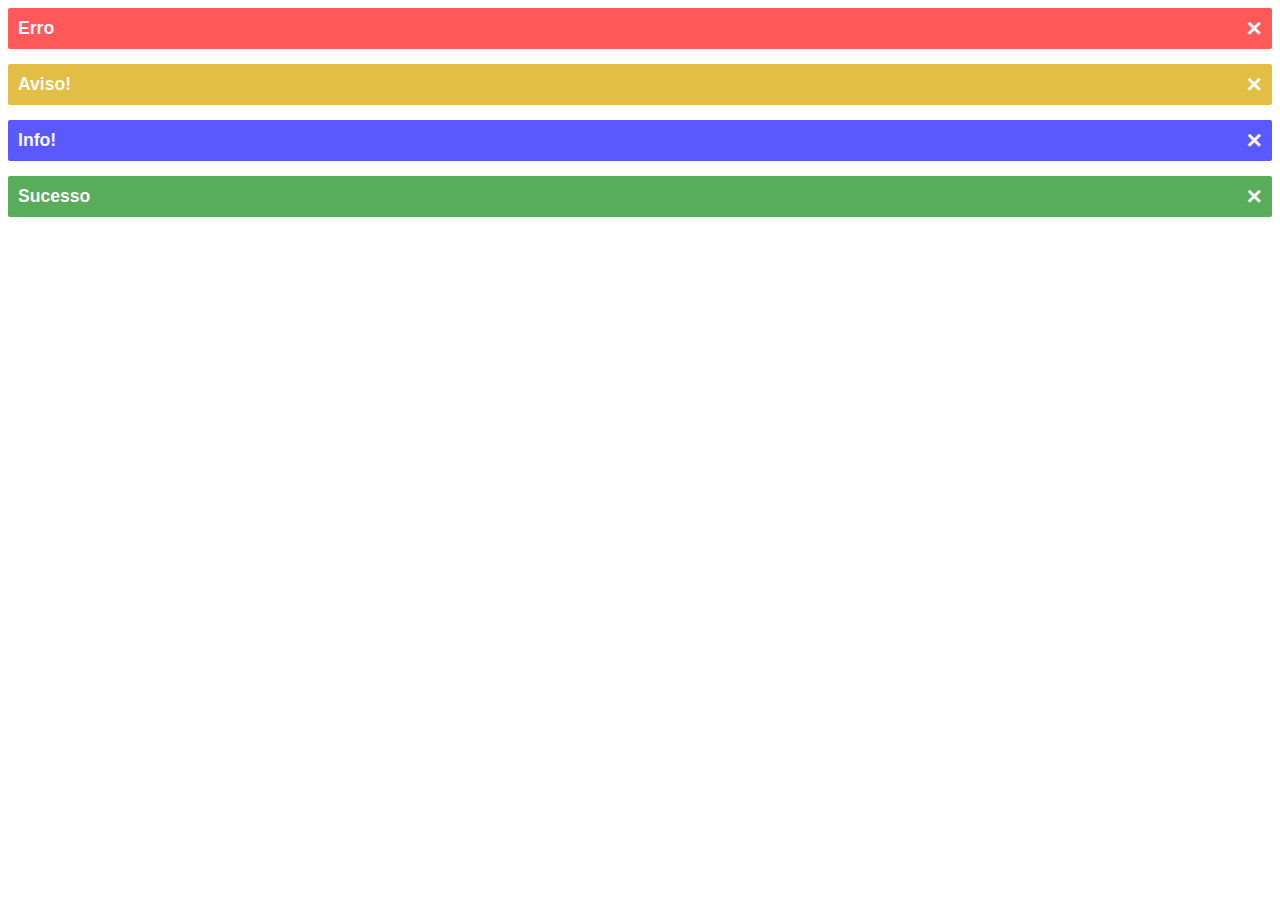
<file: HTML-CSS-JS/Alerts/index.html>
<!DOCTYPE html>
<html lang="pt-BR">
<head>
    <meta charset="UTF-8">
    <meta http-equiv="X-UA-Compatible" content="IE=edge">
    <meta name="viewport" content="width=device-width, initial-scale=1.0">
    <title>Alerts</title>
    <script src="script.js" defer></script>
    <style>

        .alert{
            background-color: red;
            padding: 10px;
            color: rgb(247, 247, 247);
            font-weight: bold;
            font-family: sans-serif;
            font-size: 1.1em;
            position: relative;
            margin-bottom: 15px;
            border-radius: 2px;
        }

        .closeBtn{
            position: absolute;
            right: 10px;
            top: 5px;
            font-size: 1.5em;
            transition: color 0.5s;
        }

        .closeBtn:hover{
            cursor: pointer;
            color: black;
            transition: color 0.5s;
        }

        #erro{
            background-color: rgba(255, 0, 0, 0.650);
        }

        #aviso{
            background-color: rgba(218, 170, 13, 0.768);
        }

        #info{
            background-color: rgba(0, 0, 255, 0.650);
        }

        #sucesso{
            background-color: rgba(0, 128, 0, 0.650);
        }

    </style>

</head>
<body>

    <div id="erro" class="alert">
        Erro<span class="closeBtn">&times</span>
    </div>

    <div id="aviso" class="alert">
        Aviso!<span class="closeBtn">&times</span>
    </div>

    <div id="info" class="alert">
        Info!<span class="closeBtn">&times</span>
    </div>

    <div id="sucesso" class="alert">
        Sucesso<span class="closeBtn">&times</span>
    </div>

</body>
</html>
</file>
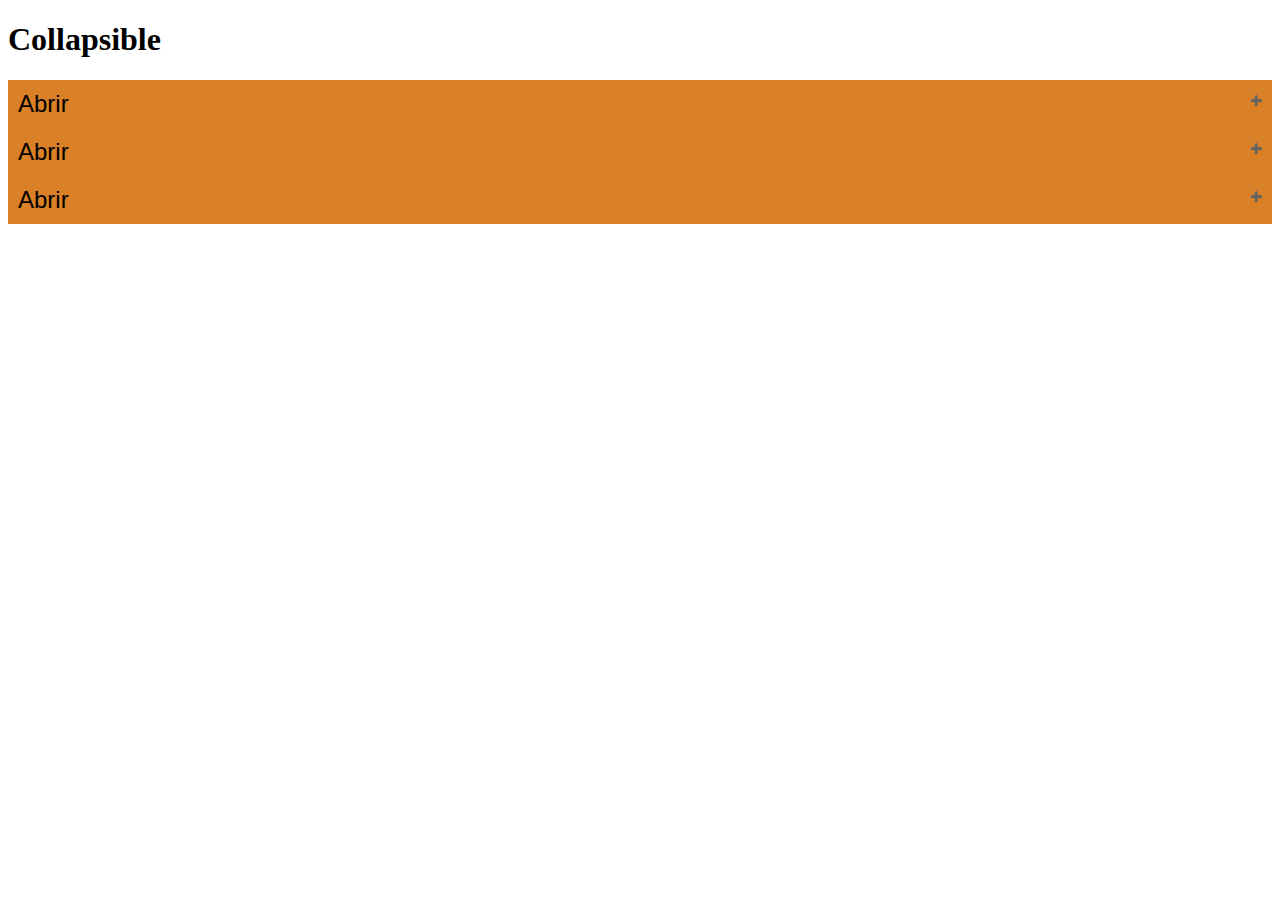
<file: HTML-CSS-JS/Collapsible/index.html>
<!DOCTYPE html>
<html lang="pt-BR">
<head>
    <meta charset="UTF-8">
    <meta http-equiv="X-UA-Compatible" content="IE=edge">
    <meta name="viewport" content="width=device-width, initial-scale=1.0">
    <title>Collapsible</title>
    <script src="script.js" defer></script>
</head>

    <style>

        .container{
            background-color: burlywood;
        }

        .btn{
            display: block;
            background-color: rgb(218, 128, 39);
            width: 100%;
            text-align: left;
            padding: 10px;
            cursor: pointer;
            border: none;
            font-size: 1.5em;
        }

        .active, .btn:hover{
            background-color: rgba(169, 92, 16, 0.761);
        }

        .simbol{
            float: right;
            font-size: 1.5em;
        }

        .content{
            padding: 5px;
            text-align: justify;
            display: none;
            overflow: hidden; /*pro conteúdo não vazar*/
            max-height: 0px;
            transition: max-height 1s ease-out;
            
        }

        .btn::after{
            content: '\02795';
            font-size: 10px;
            font-weight: bold;
            float: right;
            margin-top: 5px;
            color: rgb(238, 237, 237);
        }

        /*o conteúdo depois que a class for mudada será trocado*/
        .active::after{
            content: '\2796';
            
        }

</style>

<body>

    <h1>Collapsible</h1>



   <div class="container">

       <button class="btn">Abrir</button>
        <div class="content">
            <p>
                Lorem, ipsum dolor sit amet consectetur adipisicing elit. Pariatur fuga fugit quo nobis, labore aperiam sequi alias laborum corporis quasi ea, delectus aliquam ipsa iusto natus blanditiis rerum numquam corrupti.
            </p>
        </div>
   </div>
   <div class="container">

    <button class="btn">Abrir</button>
     <div class="content">
         <p>
             Lorem, ipsum dolor sit amet consectetur adipisicing elit. Pariatur fuga fugit quo nobis, labore aperiam sequi alias laborum corporis quasi ea, delectus aliquam ipsa iusto natus blanditiis rerum numquam corrupti.
         </p>
     </div>
</div>
<div class="container">

    <button class="btn">Abrir</button>
     <div class="content">
         <p>
             Lorem, ipsum dolor sit amet consectetur adipisicing elit. Pariatur fuga fugit quo nobis, labore aperiam sequi alias laborum corporis quasi ea, delectus aliquam ipsa iusto natus blanditiis rerum numquam corrupti.
         </p>
     </div>
</div>
    


    
</body>
</html>
</file>
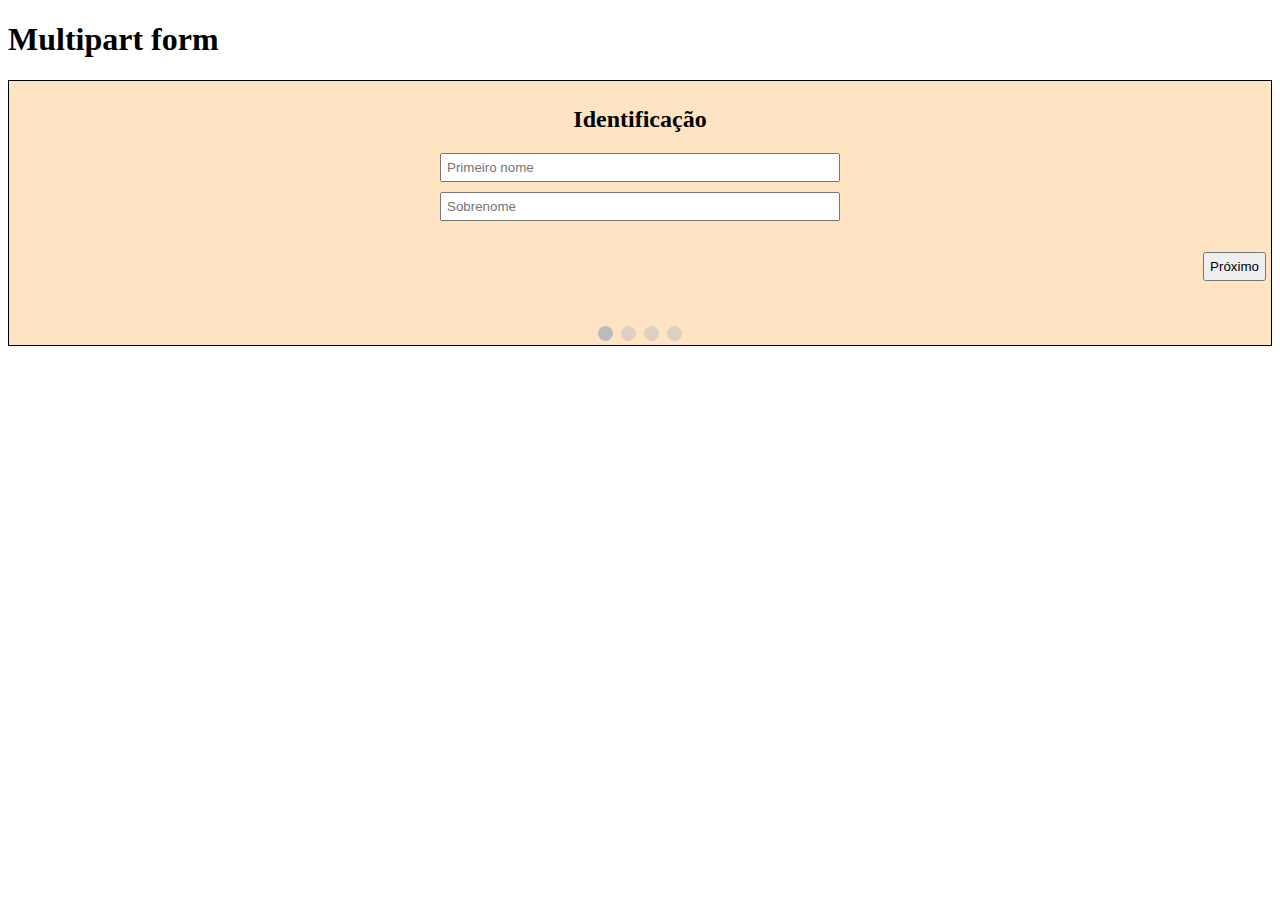
<file: HTML-CSS-JS/Multi-part form/index.html>
<!DOCTYPE html>
<html lang="en">
<head>
    <meta charset="UTF-8">
    <meta http-equiv="X-UA-Compatible" content="IE=edge">
    <meta name="viewport" content="width=device-width, initial-scale=1.0">
    <title>Multi-part form</title>
    <link rel="stylesheet" href="style.css">
    <script src="script.js" defer></script>
</head>
<body>
    <h1>Multipart form</h1>

    <form action="#" id="multiForm">

        <div class="tab">
            <h2>Identificação</h2>
            <p>
                <input type="text" placeholder="Primeiro nome" id="nome">
                <input type="text" placeholder="Sobrenome" id="sobrenome">
            </p>
        </div>

        <div class="tab">
            <h2>Contato</h2>
            <p>
                <input type="tel" placeholder="Telefone" id="telefone">
                <input type="email" placeholder="Email" id="email">
            </p>
        </div>

        <div class="tab">
            <h2>Nascimento</h2>
            <p>
                <input type="date"  id="nascimento">
            </p>
        </div>

        <div class="tab">
            <h2>Login</h2>
            <p>
                <input type="text" placeholder="Login" id="login">
                <input type="password" placeholder="Senha" id="senha">
            </p>
        </div>

        <div class="btns">
            <button id="nextBtn" onclick="mudarAba(1)">Próximo</button>
            <button id="prevBtn" onclick="mudarAba(-1)">Voltar</button>  
        </div>

        <div style="text-align:center;margin-top:40px;">
            <span class="step"></span>
            <span class="step"></span>
            <span class="step"></span>
            <span class="step"></span>
        </div>

    </form>

    
</body>
</html>
</file>
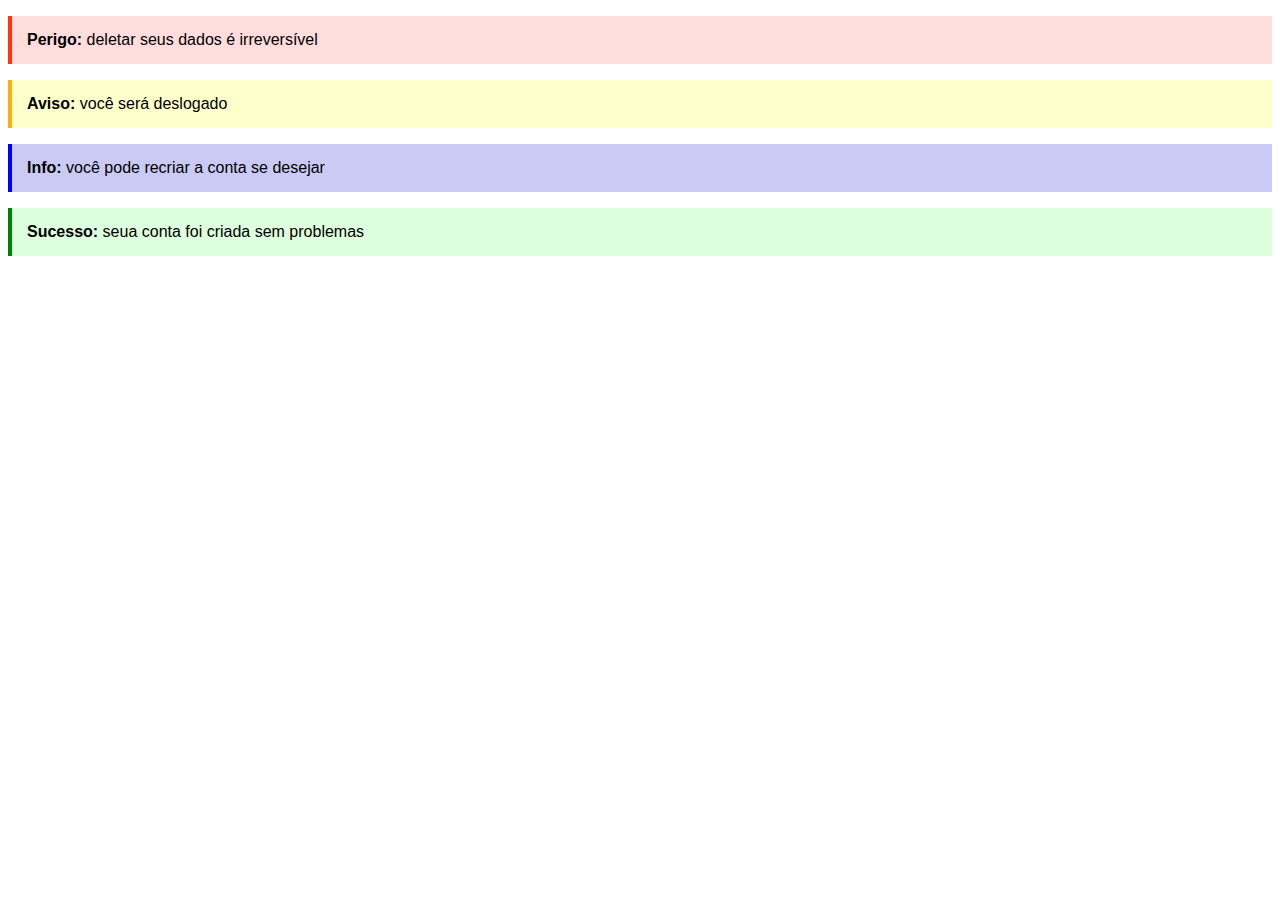
<file: HTML-CSS-JS/Notas/index.html>
<!DOCTYPE html>
<html lang="pt-BR">
<head>
    <meta charset="UTF-8">
    <meta http-equiv="X-UA-Compatible" content="IE=edge">
    <meta name="viewport" content="width=device-width, initial-scale=1.0">
    <title>Notas</title>

    <style>

        .notas{
            font-family: sans-serif;
            margin-bottom: 15px;
        }

        .aviso{
            padding: 15px;
            background-color: #ffffcc;
            border-left: 4px solid #ffa600ec;
        }

        .perigo{
            padding: 15px;
            background-color: #ffdddd;
            border-left: 4px solid #ff2600ec;
        }

        .info{
            padding: 15px;
            background-color: #c9c9f5fa;
            border-left: 4px solid blue;
        }

        .sucesso{
            padding: 15px;
            background-color:  #ddffdd;
            border-left: 4px solid green;
        }


    </style>
</head>
<body>

    <div class="notas">
        <p class="perigo"><strong>Perigo:</strong> deletar seus dados é irreversível </p>
    </div>

    <div class="notas">
        <p class="aviso"><strong>Aviso:</strong> você será deslogado</p>
    </div>

    <div class="notas">
        <p class="info"><strong>Info:</strong> você pode recriar a conta se desejar</p>
    </div>

    <div class="notas">
        <p class="sucesso"><strong>Sucesso:</strong> seua conta foi criada sem problemas</p>
    </div>
    
</body>
</html>
</file>
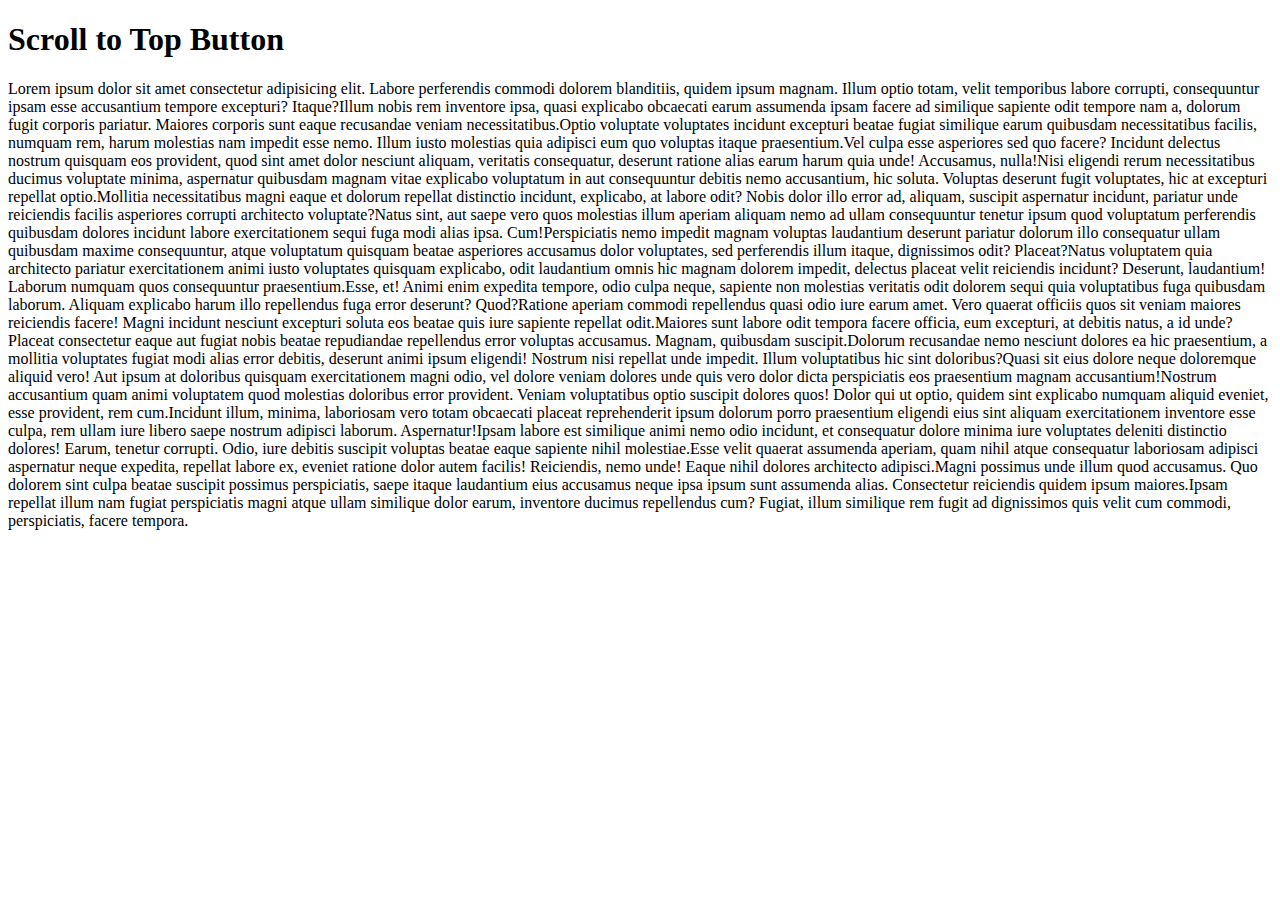
<file: HTML-CSS-JS/Scroll to Top Button/index.html>
<!DOCTYPE html>
<html lang="en">
<head>
    <meta charset="UTF-8">
    <meta http-equiv="X-UA-Compatible" content="IE=edge">
    <meta name="viewport" content="width=device-width, initial-scale=1.0">
    <title>Scroll to Top Button</title>
    <script src="script.js" defer></script>
    <style>
        
        #btnTop{
            text-align: center;
            font-size: 1.5em;
            font-weight: bold;
            background-color: rgba(238, 119, 119, 0.837);
            color: wheat;
            width: 30px;
            height: 30px;
            border-radius: 4px;
            cursor: pointer;
            transition: background-color 2s;
            position: fixed;
            right: 10px;
            bottom: 10px;
            display: none;
        }

        #btnTop:hover{
            background-color: rgba(255, 0, 0, 0.727);
            transition: background-color 2s;
        }
        
    </style>
</head>
<body>
    <h1>Scroll to Top Button</h1>

    <div id="btnTop" onclick="scrollToTop()">&#8593</div>

    <p><span>Lorem ipsum dolor sit amet consectetur adipisicing elit. Labore perferendis commodi dolorem blanditiis, quidem ipsum magnam. Illum optio totam, velit temporibus labore corrupti, consequuntur ipsam esse accusantium tempore excepturi? Itaque?</span><span>Illum nobis rem inventore ipsa, quasi explicabo obcaecati earum assumenda ipsam facere ad similique sapiente odit tempore nam a, dolorum fugit corporis pariatur. Maiores corporis sunt eaque recusandae veniam necessitatibus.</span><span>Optio voluptate voluptates incidunt excepturi beatae fugiat similique earum quibusdam necessitatibus facilis, numquam rem, harum molestias nam impedit esse nemo. Illum iusto molestias quia adipisci eum quo voluptas itaque praesentium.</span><span>Vel culpa esse asperiores sed quo facere? Incidunt delectus nostrum quisquam eos provident, quod sint amet dolor nesciunt aliquam, veritatis consequatur, deserunt ratione alias earum harum quia unde! Accusamus, nulla!</span><span>Nisi eligendi rerum necessitatibus ducimus voluptate minima, aspernatur quibusdam magnam vitae explicabo voluptatum in aut consequuntur debitis nemo accusantium, hic soluta. Voluptas deserunt fugit voluptates, hic at excepturi repellat optio.</span><span>Mollitia necessitatibus magni eaque et dolorum repellat distinctio incidunt, explicabo, at labore odit? Nobis dolor illo error ad, aliquam, suscipit aspernatur incidunt, pariatur unde reiciendis facilis asperiores corrupti architecto voluptate?</span><span>Natus sint, aut saepe vero quos molestias illum aperiam aliquam nemo ad ullam consequuntur tenetur ipsum quod voluptatum perferendis quibusdam dolores incidunt labore exercitationem sequi fuga modi alias ipsa. Cum!</span><span>Perspiciatis nemo impedit magnam voluptas laudantium deserunt pariatur dolorum illo consequatur ullam quibusdam maxime consequuntur, atque voluptatum quisquam beatae asperiores accusamus dolor voluptates, sed perferendis illum itaque, dignissimos odit? Placeat?</span><span>Natus voluptatem quia architecto pariatur exercitationem animi iusto voluptates quisquam explicabo, odit laudantium omnis hic magnam dolorem impedit, delectus placeat velit reiciendis incidunt? Deserunt, laudantium! Laborum numquam quos consequuntur praesentium.</span><span>Esse, et! Animi enim expedita tempore, odio culpa neque, sapiente non molestias veritatis odit dolorem sequi quia voluptatibus fuga quibusdam laborum. Aliquam explicabo harum illo repellendus fuga error deserunt? Quod?</span><span>Ratione aperiam commodi repellendus quasi odio iure earum amet. Vero quaerat officiis quos sit veniam maiores reiciendis facere! Magni incidunt nesciunt excepturi soluta eos beatae quis iure sapiente repellat odit.</span><span>Maiores sunt labore odit tempora facere officia, eum excepturi, at debitis natus, a id unde? Placeat consectetur eaque aut fugiat nobis beatae repudiandae repellendus error voluptas accusamus. Magnam, quibusdam suscipit.</span><span>Dolorum recusandae nemo nesciunt dolores ea hic praesentium, a mollitia voluptates fugiat modi alias error debitis, deserunt animi ipsum eligendi! Nostrum nisi repellat unde impedit. Illum voluptatibus hic sint doloribus?</span><span>Quasi sit eius dolore neque doloremque aliquid vero! Aut ipsum at doloribus quisquam exercitationem magni odio, vel dolore veniam dolores unde quis vero dolor dicta perspiciatis eos praesentium magnam accusantium!</span><span>Nostrum accusantium quam animi voluptatem quod molestias doloribus error provident. Veniam voluptatibus optio suscipit dolores quos! Dolor qui ut optio, quidem sint explicabo numquam aliquid eveniet, esse provident, rem cum.</span><span>Incidunt illum, minima, laboriosam vero totam obcaecati placeat reprehenderit ipsum dolorum porro praesentium eligendi eius sint aliquam exercitationem inventore esse culpa, rem ullam iure libero saepe nostrum adipisci laborum. Aspernatur!</span><span>Ipsam labore est similique animi nemo odio incidunt, et consequatur dolore minima iure voluptates deleniti distinctio dolores! Earum, tenetur corrupti. Odio, iure debitis suscipit voluptas beatae eaque sapiente nihil molestiae.</span><span>Esse velit quaerat assumenda aperiam, quam nihil atque consequatur laboriosam adipisci aspernatur neque expedita, repellat labore ex, eveniet ratione dolor autem facilis! Reiciendis, nemo unde! Eaque nihil dolores architecto adipisci.</span><span>Magni possimus unde illum quod accusamus. Quo dolorem sint culpa beatae suscipit possimus perspiciatis, saepe itaque laudantium eius accusamus neque ipsa ipsum sunt assumenda alias. Consectetur reiciendis quidem ipsum maiores.</span><span>Ipsam repellat illum nam fugiat perspiciatis magni atque ullam similique dolor earum, inventore ducimus repellendus cum? Fugiat, illum similique rem fugit ad dignissimos quis velit cum commodi, perspiciatis, facere tempora.</span></p>
    
</body>
</html>
</file>
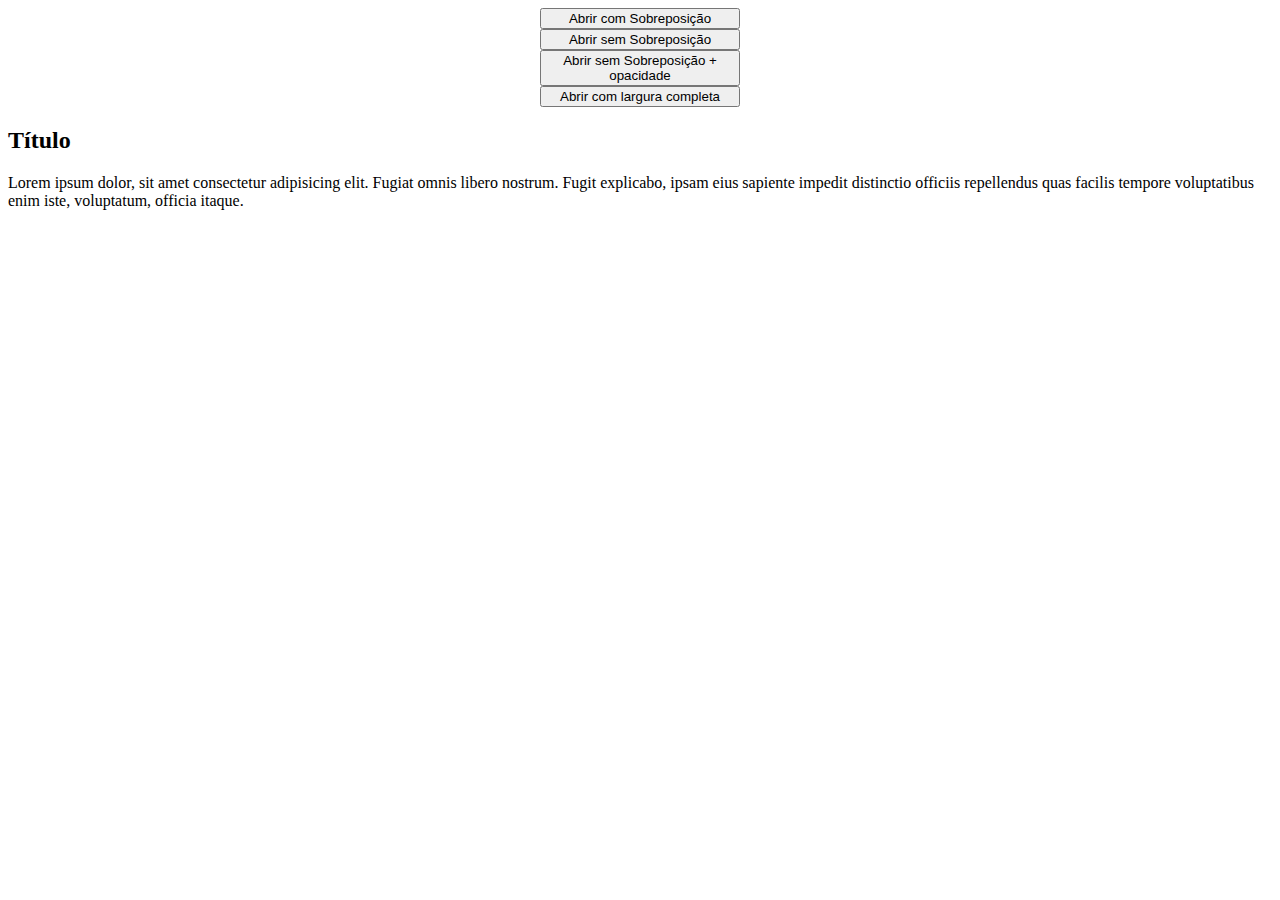
<file: HTML-CSS-JS/Side Navegation/index.html>
<!DOCTYPE html>
<html lang="pt-BR">
<head>
    <meta charset="UTF-8">
    <meta http-equiv="X-UA-Compatible" content="IE=edge">
    <meta name="viewport" content="width=device-width, initial-scale=1.0">
    <title>Side navegation</title>
    <style>

        body{
            transition:  background-color 0.5s;
        }

        .buttons{
            display: block;
            width: 200px;
            margin: auto;
        }

        #sideNav{
            font-family: Verdana, Geneva, Tahoma, sans-serif;
            background-color: black;
            color: white;
            height: 100%;
            width: 0;
            padding-top: 40px;
            position: fixed;
            left: 0px;
            top: 0px;
            z-index: 1;
            transition: width 1s, text-align 1s;
            overflow: hidden;
            text-align: left;
            /*animation: aumentarLargura 2s;*/
        }

        #sideNav a{
            font-size: 1.8em;
            text-decoration: none;
            color: #818181;
            display: block;
            padding: 5px;
        }

        #sideNav a:hover{
            color: white
        }

        a#closeBtn{
            position: absolute;
            top: 0px;
            right: 10px;
        }

        #main{
            transition: margin-left 1s;
        }


    </style>
</head>
<body>

    
    <button class="buttons" onclick="openNav(1)">Abrir com Sobreposição</button>
    <button class="buttons" onclick="openNav(2)">Abrir sem Sobreposição</button>
    <button class="buttons" onclick="openNav(3)">Abrir sem Sobreposição + opacidade</button>
    <button class="buttons" onclick="openNav(4)">Abrir com largura completa</button>

    <div id="sideNav">
        <a href="#" id="closeBtn" onclick="closeNav(3)">&times</a>
        <a href="#">Home</a>
        <a href="#">Notícias</a>
        <a href="#">Novidades</a>
        <a href="#">Contato</a>
    </div>

    <div id="main">
        <p> 
            <h2>Título</h2>
            Lorem ipsum dolor, sit amet consectetur adipisicing elit. Fugiat omnis libero nostrum. Fugit explicabo, ipsam eius sapiente impedit distinctio officiis repellendus quas facilis tempore voluptatibus enim iste, voluptatum, officia itaque.
        </p>
    </div>

    <script>

        function openNav(type=1){

            // 1 - com sobreposição
            // 2 - sem sobreposição
            // 3 - sem sobreposição + opacidade
            // 4 - sem sobreposição + largura completa

            let sidenav = document.getElementById('sideNav')

            if(type != 4){sidenav.style.textAlign = 'left' }

            if(type == 1){
                sidenav.style.width = '200px'
            }
            
            else if(type == 2){
                sidenav.style.width = '200px'
                let main = document.getElementById('main')
                main.style.marginLeft = '200px'

            }
            else if(type == 3){
                sidenav.style.width = '200px'
                let main = document.getElementById('main')
                main.style.marginLeft = '200px'
                document.body.style.backgroundColor = 'rgba(0,0,0,0.4)'

            }
            else if(type == 4){
                sidenav.style.textAlign = 'center'
                sidenav.style.width = '100%'
            }
        }

        function closeNav(type=1){

            // 1 - com sobreposição
            // 2 - sem sobreposição
            // 3 - sem sobreposição + opacidade
            // 4 - sem sobreposição + largura completa

            let sidenav = document.getElementById('sideNav')

            if(type != 4){sidenav.style.textAlign = 'left'}

            if(type == 1){
                sidenav.style.width = '0px'

            }else if(type == 2){
                sidenav.style.width = '0px'
                let main = document.getElementById('main')
                main.style.marginLeft = '0px'

            }
            else if(type == 3){
                sidenav.style.width = '0px'
                let main = document.getElementById('main')
                main.style.marginLeft = '0px'
                document.body.style.backgroundColor = 'white'
            }
            else if(type == 4){
                sidenav.style.width = '0%'
                sidenav.style.textAlign = 'left'

            }
            
        }
    </script>
</body>
</html>
</file>
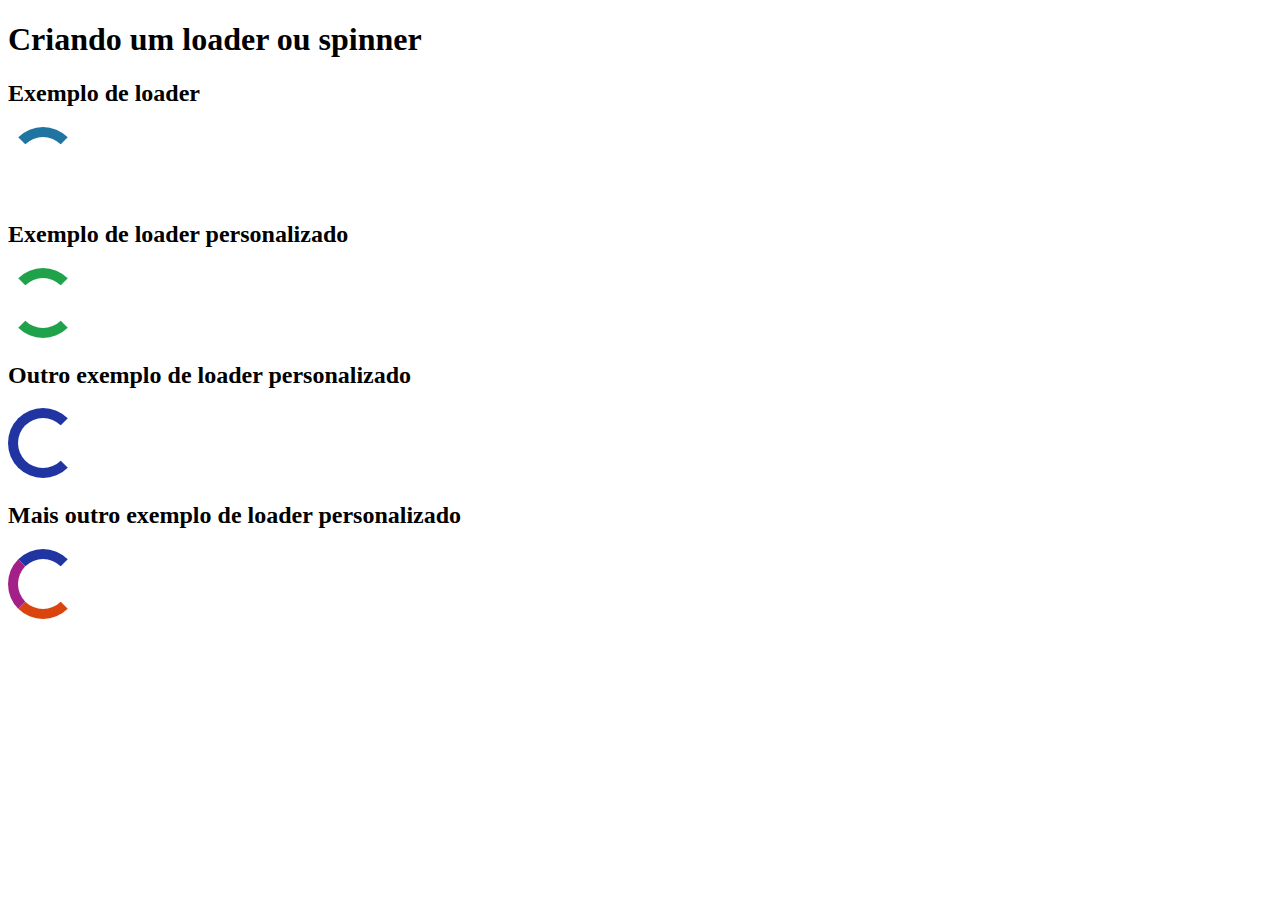
<file: HTML-CSS-JS/Spinner/index.html>
<!DOCTYPE html>
<html lang="en">
<head>
    <meta charset="UTF-8">
    <meta http-equiv="X-UA-Compatible" content="IE=edge">
    <meta name="viewport" content="width=device-width, initial-scale=1.0">
    <title>Loader</title>
</head>
<style>

    body{
        margin-bottom: 20px;
    }

    div{
        display: inline-block;
    }

    .loader{
        border: 10px solid transparent;
        border-top: 10px solid rgb(32, 116, 162);
        border-radius: 50%;
        width: 50px;
        height: 50px;

        animation: girar 2s linear infinite;
    }

    #customLoader1{
        border: 10px solid transparent;
        border-top: 10px solid rgb(32, 162, 75);
        border-bottom: 10px solid rgb(32, 162, 75);
        
    }

    #customLoader2{
        border: 10px solid transparent;
        border-top: 10px solid rgb(32, 52, 162);
        border-bottom: 10px solid rgb(32, 52, 162);
        border-left: 10px solid rgb(32, 52, 162);
        
    }

    #customLoader3{
        border: 10px solid transparent;
        border-top: 10px solid rgb(32, 52, 162);
        border-bottom: 10px solid rgb(218, 69, 15);
        border-left: 10px solid rgb(162, 32, 136);
        
    }

    @keyframes girar{

        from {transform: rotate(0deg)}
        to {transform: rotate(360deg)}
    }

</style>
<body>
    <h1>Criando um loader ou spinner</h1>

    <h2>Exemplo de loader</h2>
    <div class="loader"></div>

    <h2>Exemplo de loader personalizado</h2>
    <div class="loader" id="customLoader1"></div>

    <h2>Outro exemplo de loader personalizado</h2>
    <div class="loader" id="customLoader2"></div>

    <h2>Mais outro exemplo de loader personalizado</h2>
    <div class="loader" id="customLoader3"></div>

</body>
</html>
</file>
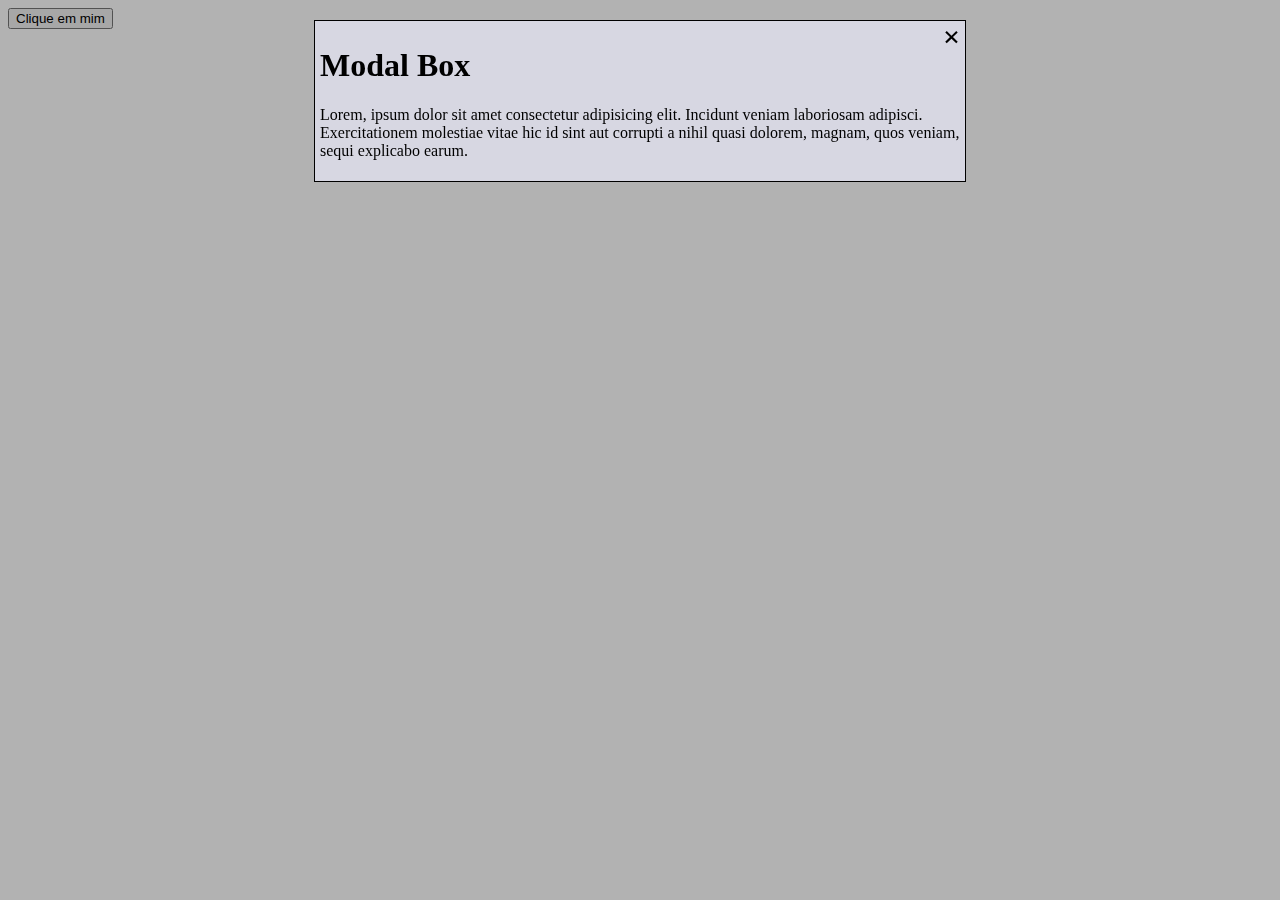
<file: HTML-CSS-JS/Modal/modal1.html>
<!DOCTYPE html>
<html lang="pt-BR">
<head>
    <meta charset="UTF-8">
    <meta http-equiv="X-UA-Compatible" content="IE=edge">
    <meta name="viewport" content="width=device-width, initial-scale=1.0">
    <title>Modal</title>

    <style>
        .modal{
        position: fixed;
        z-index: 1;
        width: 100%;
        height: 100%;
        left: 0px;
        top: 0px;
        background-color: rgba(0, 0, 0, 0.303);

        }

        .modalContent{
        background-color: rgba(225, 225, 238, 0.789);
        width: 50%;
        margin: 20px auto;
        padding: 5px;
        border: 1px solid black;
        position: relative;
        }

        .btnClose{
        float: right;
        font-size: 30px;
        font-weight: bold;
        position: absolute;
        right: 5px;
        top: -1px;
        }

        .btnClose:hover{
        color: white;
        cursor: pointer;
        }

    </style>
</head>
<body>

    <button id="click">Clique em mim</button>

    <div id="modal" class="modal">

        <div  class="modalContent">
            <span id="close" class="btnClose">&times;</span>

            <h1>Modal Box</h1>
            <p>Lorem, ipsum dolor sit amet consectetur adipisicing elit. Incidunt veniam laboriosam adipisci. Exercitationem molestiae vitae hic id sint aut corrupti a nihil quasi dolorem, magnam, quos veniam, sequi explicabo earum.</p>
        </div>
    </div>

    <script>

        var clickBtn = this.document.getElementById('click')
        var modal = this.document.getElementById('modal')
        var closeBtn = this.document.getElementById('close')

        clickBtn.onclick =  function abrirModal(){
            modal.style.display = 'block';
        }

        closeBtn.onclick =  function fecharModal(){
            modal.style.display = 'none';
        }

        window.onclick = function(){

            console.log(event.target)

            if(event.target == modal){
                modal.style.display = 'none';
            }

        }

    </script>
    
</body>
</html>
</file>
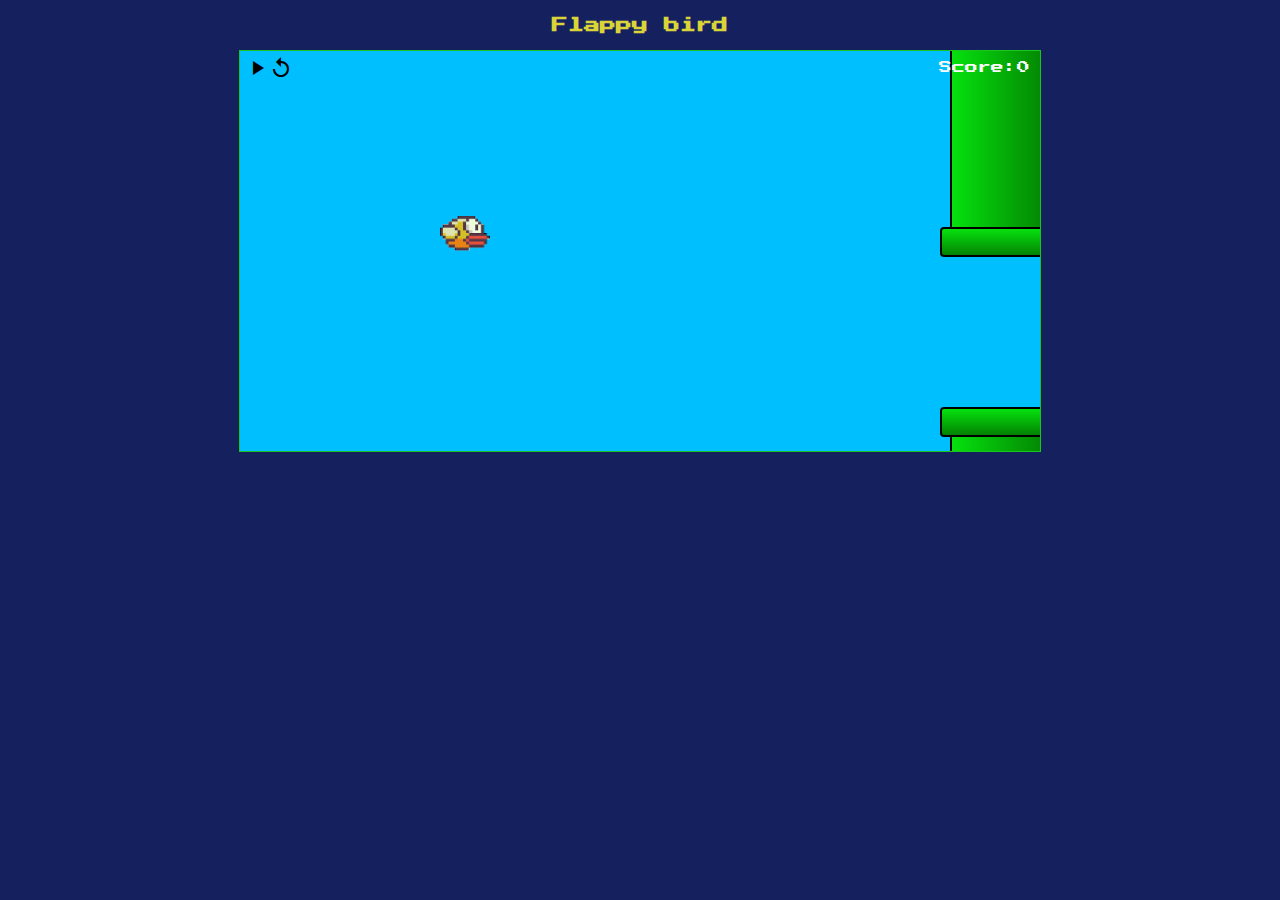
<file: Javascript/Flappy bird/flappy.html>
<!DOCTYPE html>
<html lang="pt-BR">
<head>
    <meta charset="UTF-8">
    <meta http-equiv="X-UA-Compatible" content="IE=edge">
    <meta name="viewport" content="width=device-width, initial-scale=1.0">
    <title>Flappy bird</title>
    <link rel="stylesheet" href="flappy.css">
    <script src="Teste.js" defer></script>
    <link rel="stylesheet" href="https://fonts.googleapis.com/icon?family=Material+Icons">
</head>

    <body>

        <h1 id="title">Flappy bird</h1>

        <div id="tela">

            <!--modais-->
            <div class="modal">Modal
                <span class="material-icons modal-fechar">close</span>
            </div>

            <!--menus de controle-->
            <div id="menu">
                
                <div id="play-pause">
                    <i class="material-icons">play_arrow</i>
                </div>

                <div id="restart">
                    <i class="material-icons">replay</i>
                </div>

                <div id="controles"> 
                    <i class="material-icons">sports_esports</i>
                    
                </div>

            </div>

            <!--o pássaro em si-->
            <img id="bird" src="images/passaro.png" alt="bird"></img>

            <!--as barreairas/canos-->
            <div class="canos">

                <div class="cano-superior">
                    <div class="corpo"></div>
                    <div class="head"></div>
                </div>

                <div class="cano-inferior">
                    <div class="head"></div>
                    <div class="corpo"></div>
                </div>
            </div>

            <!--placar-->
            <div id="score">Score:<span id="pontos">0</span> </div>
            
        </div>
        
    </body>

    <script>

        // adicionando eventos de clicks para todos os elementos da classe 'modal'
        let fecharModalBtns = document.getElementsByClassName('modal-fechar')
        let modais = document.getElementsByClassName('modal')

        for(let i = 0; i < modais.length; i++){

            fecharModalBtns[i].onclick = () => {
                modais[i].style.display = 'none'

            }
        }
    </script>

</html>
</file>
<file: HTML-CSS-JS/Multi-part form/style.css>
form{
    border: 1px solid black;
    background-color: bisque;
}

.tab{
    padding: 5px;
    margin: 5px;
    width: 400px;
    margin: auto;
    margin-bottom: 5px;
    text-align: center;
    display: none;
}

.tab input{
    display: block;
    padding: 5px;
    margin-bottom: 10px;
    width: 100%;
    box-sizing: border-box;
}

input.invalid {
    background-color: #ffdddd;
}

.btns{
    overflow: auto;
    padding: 5px;
}

.btns button{
    padding: 5px;
    float: right;
    cursor: pointer;
    display: none;
}

.step{
    height: 15px;
    width: 15px;
    margin: 0 2px;
    background-color: #bbbbbb;
    border: none;  
    border-radius: 50%;
    display: inline-block;
    opacity: 0.5;
}

.step.active{
    opacity: 1;
}

.step.finish{
    background-color: #04AA6D;
}
</file>
<file: Javascript/Flappy bird/flappy.css>
@import url('https://fonts.googleapis.com/css2?family=Marck+Script&family=Press+Start+2P&display=swap');

*{
    margin: 0px;
    box-sizing: border-box;
}

/*elementos principais*/
body{
    display: grid;
    grid-template-columns: 1fr;
    grid-template-rows: 50px 1fr;
    justify-items: center;
    grid-template-areas: 'title' 'tela';
    background-color: rgb(21, 32, 95);
}

#title{
    color: rgb(218, 212, 57);
    font-family: 'Press Start 2P', cursive;
    font-size: 1em;
    text-align: center;

    grid-area: title;
    align-self: center;
    
}

#tela{
    background-color: deepskyblue;
    border: 1px solid rgb(26, 197, 32);
    grid-area: tela;
    box-sizing: content-box;
    width: 800px;
    height: 400px;
    overflow: hidden;
    position: relative;
}


#menu{
    display: flex;
    position: absolute;
    top: 5px;
    left: 5px;
    z-index: 1;
}

#menu div:hover{
    cursor: pointer;
    color: white;
    transition: color 0.5s;
}

/*lidando com modais*/
.modal{
    display: flex;
    flex-direction: column;
    justify-content: center;
    align-items: center;
    position: absolute;
    z-index: 2;
    background-color: rgba(0, 0, 0, 0.7);
    color: white;
    width: 100%;
    height: 100%;
    font-size: 4em;
    font-family: 'Press Start 2P', cursive;
    display: none
}

.modal-fechar{
    position: absolute;
    top: 5px;
    right: 5px;
}

.modal-fechar:hover{
    cursor: pointer;
    color: red;
}

#bird{
    width: 50px;
    height: 35px;
    /*definindo a posição inicial*/
    position: absolute;
    left: calc(50% - 25px);
    bottom: calc(50% + 25px);
}

/* estilizando e organizando os canos*/
.canos{
    position: absolute;
    left: 50%;
    height: 100%;
    display: flex;
    flex-direction: column;
    justify-content: space-between;

    /*ocupando os canos por padrão*/
    display: none;
}


.cano-superior{
    display: flex;
    flex-direction: column;
    align-items: center;
}

.cano-inferior{
    display: flex;
    flex-direction: column;
    align-items: center;
}

.head{
    background: linear-gradient(rgb(6, 225, 14), #038203);
    width: 120px;
    height: 30px;
    border-radius: 4px;
    border: 2px solid black;
}

.corpo{
    width: 100px;
    height: 120px;
    background: linear-gradient(to right, rgb(6, 225, 14), #038203);
    border-left: 2px solid black;
    border-right: 2px solid black;
}


/*score*/
#score{
    position: absolute;
    display: flex;
    top: 10px;
    right: 10px;
    font-family: 'Press Start 2P', cursive;
    font-size: 0.8em;
    color: rgb(250, 250, 250);
    z-index: 1;
    text-shadow: black;
}
</file>
